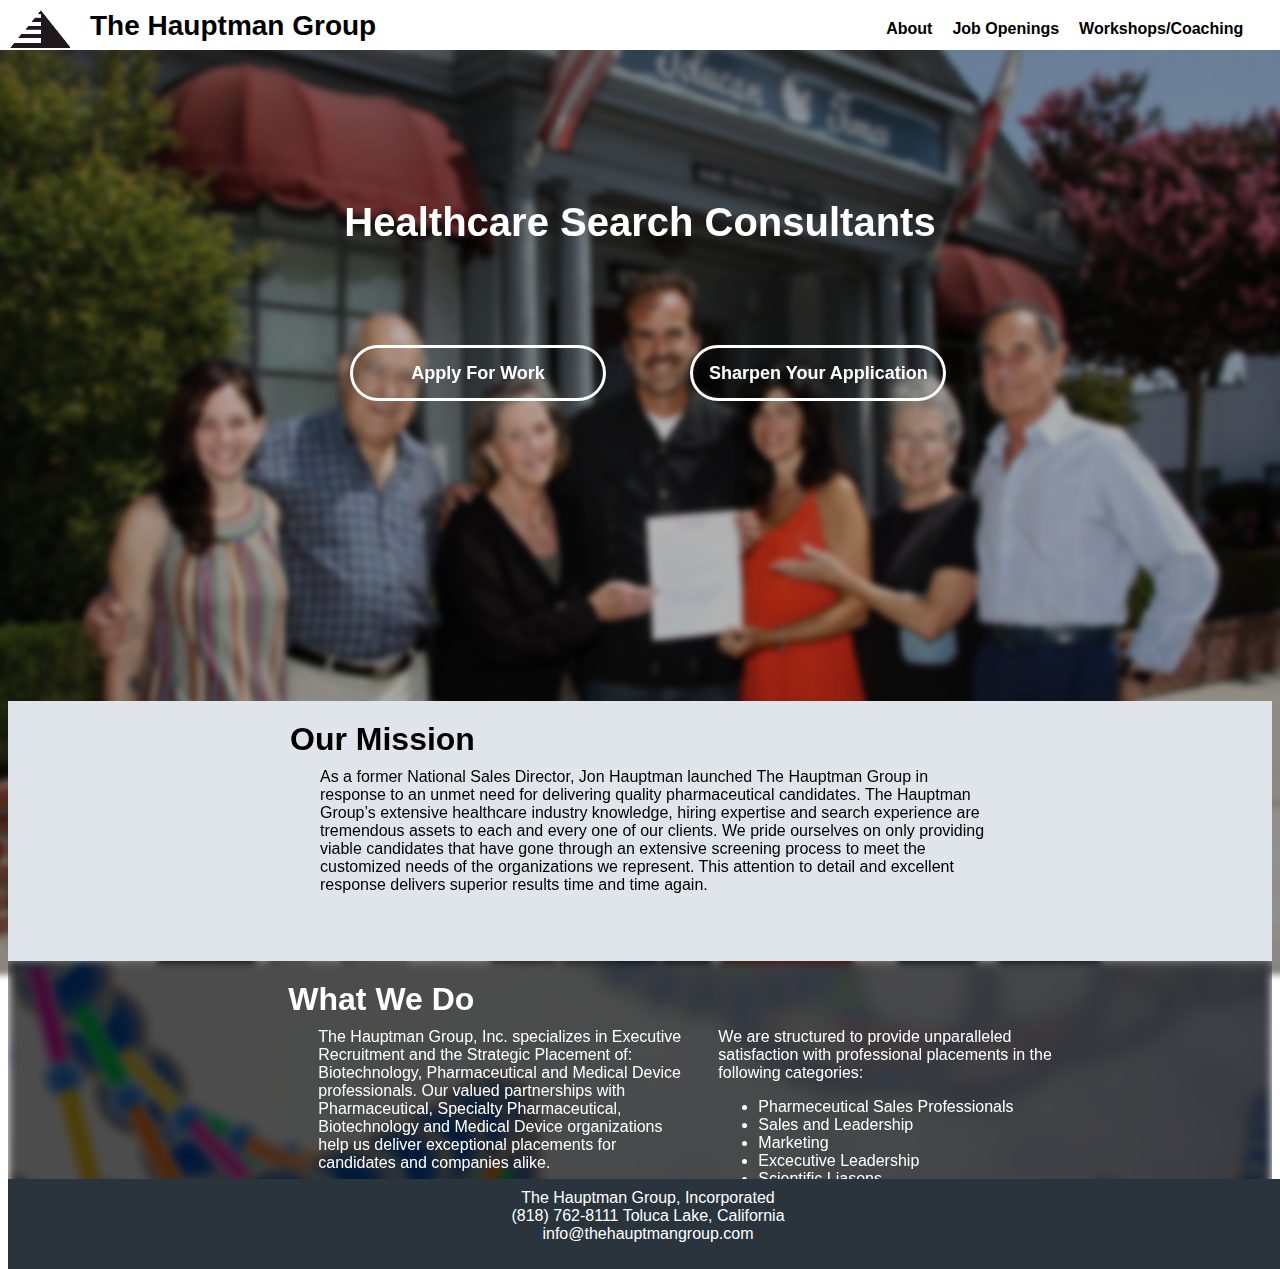
<file: index.html>
<!DOCTYPE html>
<html>
	<head><link link rel="stylesheet" type="text/css" href="assets/CSS/style.css" /></head>
	<body>
		<img src = "assets/img/Hauptmans.jpg" id = "backgroundImage">
		<div class = "navbar">
			<img align = "bottom" src = "assets/img/logo.gif" class = "navItem logo" style = "margin-right:10px; margin-top:10px;">
			<div class = "navItem title sliding-under" style = "margin-left:10px; margin-top:10px;"><a href = "index.html">The Hauptman Group</a></div>
			<div class = "navItem sliding-under About"><a href = "about.html">About</a></div>
			<div class = "navItem sliding-under About"><a href = "#">Job Openings</a></div>
			<div class = "navItem sliding-under"><a href = "#">Workshops/Coaching</a></div>
		</div>
		<div class = "home">
			<div class = "homeTitle">Healthcare Search Consultants</div>
			<div class = "homeButton button">Apply For Work</div>
			<div class = "homeButton button" style = "margin-left:80px;">Sharpen Your Application</div>
		</div>
		<div class = "about">
			<div class = "content">
				<div class = "header">
					Our Mission
				</div>
				<div class = "paragraph">
					As a former National Sales Director, Jon Hauptman launched The Hauptman Group in response to an unmet need for delivering quality pharmaceutical candidates. The Hauptman Group’s extensive healthcare industry knowledge, hiring expertise and 
					search experience are tremendous assets to each and every one of our clients.  We pride ourselves on only providing viable candidates that have gone through an extensive screening process to meet the customized needs of the organizations we represent.  This attention to detail and excellent response delivers superior results time and time again.
				</div>
			</div>
		</div>
		<div class = "purpose">
			<div class = "doubleContent">
				<div class = "header">
					What We Do
				</div>
				<div class = "paragraph">
					The Hauptman Group, Inc. specializes in Executive Recruitment and the Strategic Placement of: Biotechnology, Pharmaceutical and Medical Device professionals. Our valued partnerships with Pharmaceutical, Specialty Pharmaceutical, Biotechnology and Medical Device organizations help us deliver exceptional placements for candidates and companies alike. 
				</div>
			</div>
			<div class = "doubleContent">
				<div class = "header"><br></div>
				<div class = "paragraph">
					We are structured to provide unparalleled satisfaction with professional placements in the following categories:
					<ul>
						<li>Pharmeceutical Sales Professionals</li>
						<li>Sales and Leadership</li>
						<li>Marketing</li>
						<li>Excecutive Leadership</li>
						<li>Scientific Liasons</li>
					</ul>
				</div>
			</div>
		</div>
		<div class = "bottom">
			The Hauptman Group, Incorporated <br>
			(818) 762-8111  Toluca Lake, California <br>
			info@thehauptmangroup.com
		</div>
	</body>
	<script src="https://code.jquery.com/jquery-1.11.3.min.js"></script>
	<script type="text/javascript" src="assets/js/script.js"></script>
</html>
</file>
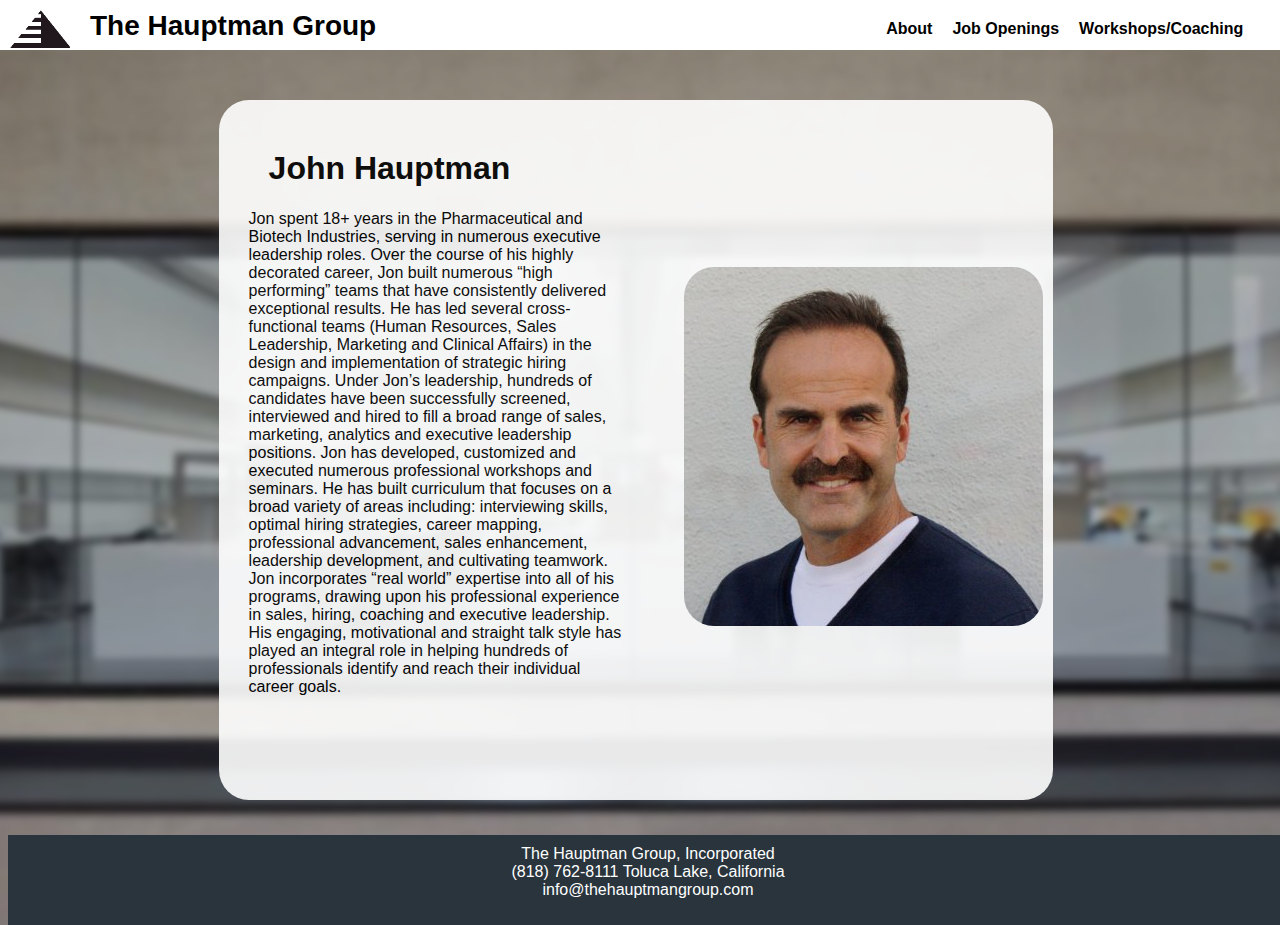
<file: about.html>
<!DOCTYPE html>
<html>
	<head><link link rel="stylesheet" type="text/css" href="assets/CSS/style.css" /></head>
	<body style = "background-color:lightgrey;">
		<img src = "assets/img/laboratory.jpg" id = "backgroundImage">
		<div class = "navbar">
			<img align = "bottom" src = "assets/img/logo.gif" class = "navItem logo" style = "margin-right:10px; margin-top:10px;">
			<div class = "navItem title sliding-under" style = "margin-left:10px; margin-top:10px;"><a href = "index.html">The Hauptman Group</a></div>
			<div class = "navItem sliding-under About"><a href = "about.html">About</a></div>
			<div class = "navItem sliding-under About"><a href = "#">Job Openings</a></div>
			<div class = "navItem sliding-under"><a href = "#">Workshops/Coaching</a></div>
		</div>

		<div class = "verticalContent">
			<div class = "header" style = "margin:50px; float:left;">
				John Hauptman
			</div>
			<div class = "paragraph" style = "position:absolute; top:100px; width:45%; ">
				Jon spent 18+ years in the Pharmaceutical and Biotech Industries, serving in numerous executive leadership roles.  Over the course of his highly decorated career, Jon built numerous “high performing” teams that have consistently delivered exceptional results.  He has led several cross-functional teams (Human Resources, Sales Leadership, Marketing and Clinical Affairs) in the design and implementation of strategic hiring campaigns.  Under Jon’s leadership, hundreds of candidates have been successfully screened, interviewed and hired to fill a broad range of sales, marketing, analytics and executive leadership positions.  

				Jon has developed, customized and executed numerous professional workshops and seminars.  He has built curriculum that focuses on a broad variety of areas including: interviewing skills, optimal hiring strategies, career mapping, professional advancement, sales enhancement, leadership development, and cultivating teamwork.  Jon incorporates “real world” expertise into all of his programs, drawing upon his professional experience in sales, hiring, coaching and executive leadership. His engaging, motivational and straight talk style has played an integral role in helping hundreds of professionals identify and reach their individual career goals. 
			</div>
			<img src = "assets/img/John.jpg" style = "float:right;margin-top:20%;border-radius:30px; margin-right:10px;">
		</div>

		<div class = "bottom">
			The Hauptman Group, Incorporated <br>
			(818) 762-8111  Toluca Lake, California <br>
			info@thehauptmangroup.com
		</div>
	</body>
	<script src="https://code.jquery.com/jquery-1.11.3.min.js"></script>
	<script type="text/javascript" src="assets/js/script.js"></script>
</html>
</file>
<file: assets/CSS/style.css>
.navbar{
	/*background-color:#E0E5EB;*/
	background-color:white;
	z-index:2;
	opacity:1;
	position:fixed;
	height:50px;
	width:100%;
	overflow:hidden;
	margin:0 0 0 0;
	left:0;
	top:0;
	min-width:1000px;
}
html{
	position:relative;
	min-height:100%;
}
.content{
	margin-top:20px;
	width:700px;
	left:50%;
	display:block;
	position:absolute;
	-webkit-transform:translate(-50%, 0);
	-moz-transform:translate(-50%, 0);
	-o-transform:translate(-50%,0);
	-ms-transform:translate(-50%,0);
	transform:translate(-50%,0);
}
.doubleContent{
	margin-top:20px;
	width:400px;
	left:38%;
	position:relative;
	float:left;
	-webkit-transform:translate(-50%, 0);
	-moz-transform:translate(-50%, 0);
	-o-transform:translate(-50%,0);
	-ms-transform:translate(3850%,0);
	transform:translate(-50%,0);
}

.header{
	font-size:2em;
	font-weight:bold;
	font-family:sans-serif;
}
.paragraph{
	font-family:sans-serif;
	margin-left:30px;
	margin-top:10px;
}
.about{
	display:block;
	opacity:1;
	width:100%;
	color:black;
	position:relative;
	height:260px;
	background-color:#E0E5EB;
}
.title{
	font-size:1.75em;
}

.purpose{
	position:relative;
	overflow:hidden;
	height:300px;
	color:white;
}
.purpose:before{
	opacity:1;
	width:100%;
	content:" ";
	height:300px;
	position:absolute;
	background-image:url("../img/dna.jpg");
	background-size:cover;
    -webkit-filter: blur(5px) brightness(30%);
    -moz-filter: blur(5px) brightness(30%);
    -o-filter: blur(5px) brightness(30%);
    -ms-filter: blur(5px) brightness(30%);
    filter: blur(5px) brightness(30%);

}

#backgroundImage{
	height:110%;
	width:110%;
	left:-70px;
	right:-15px;
	top:-15px;
	bottom:-15px;
	overflow:hidden;
	z-index:-1;
	min-width:1200px;
	position:fixed;
	-webkit-filter: blur(3px) brightness(70%);
    -moz-filter: blur(3px) brightness(70%);
    -o-filter: blur(3px) brightness(70%);
    -ms-filter: blur(3px) brightness(70%);
    filter: blur(3px) brightness(70%);
    /*
	-webkit-filter: blur(3px);
    -moz-filter: blur(3px);
    -o-filter: blur(3px);
    -ms-filter: blur(3px);
    filter: blur(3px);
    */
}

.homeTitle{
	margin:100px;
	margin-top:200px;
	font-size:2.5em;
	text-align:center;
}
.button{
	border-radius:50px;
	border:solid white;
	cursor:pointer;
}

.button:hover{
	background-color:white;
	color:black;
}
.homeButton{
	text-align:center;
	position:relative;
	display:inline-block;
	font-size:18px;
	height:50px;
	width:250px;
	line-height:50px;
	left:50%;
	-webkit-transform:translate(-290px, 0);
	-moz-transform:translate(-290px, 0);
	-o-transform:translate(-290px,0);
	-ms-transform:translate(-290px,0);
	transform:translate(-290px,0);
}
.home{
	position:relative;
	margin:0 auto;
	font-weight:bold;
	font-family:sans-serif;
	color:white;
	margin-bottom:300px;
	min-width:800px;
}
a{
	text-decoration:none;
	color:black;
}
.logo{
	display:inline;
	overflow:hidden;
	height:40px;
	width:60px;
}
.bottom{
	background-color:#29343D;
	position:absolute;
	bottom:0;
	display:block;
	height:70px;
	width:100%;
	padding-top:10px;
	padding-bottom:10px;
	font-family:sans-serif;
	color:white;
	text-align:center;
}
.navItem{
	float:left;
	margin:10px;
	margin-top:20px;
	font-weight:bold;
	font-family:sans-serif;
	color:#1C1C1C;
}
.sliding-under{
	position:relative;
    padding-bottom: 3px;
}
.sliding-under:before {
    content: '';
    display: block;
    position: absolute;
    left: 0;
    bottom: 0;
    height: 3px;
    width: 0;
    transition: width 0s ease, background .5s ease;
}
.sliding-under:after {
    content: '';
    display: block;
    position: absolute;
    right: 0;
    bottom: 0;
    height: 3px;
    width: 0;
    background: #6297BC;
    transition: width .5s ease;
}
.sliding-under:hover:before {
    width: 100%;
    background: #6297BC;
    transition: width .5s ease;
}
.sliding-under:hover:after {
    width: 100%;
    background: transparent;
    transition: all 0s ease;
}







/*about styles*/

.verticalContent{
	background-color:white;
	position:relative;
	overflow:hidden;
	margin-top:100px;
	width:66%;
	height:700px;
	left:16.66%;
	opacity:.9;
	margin-bottom:125px;
	border-radius:30px;
}
</file>
